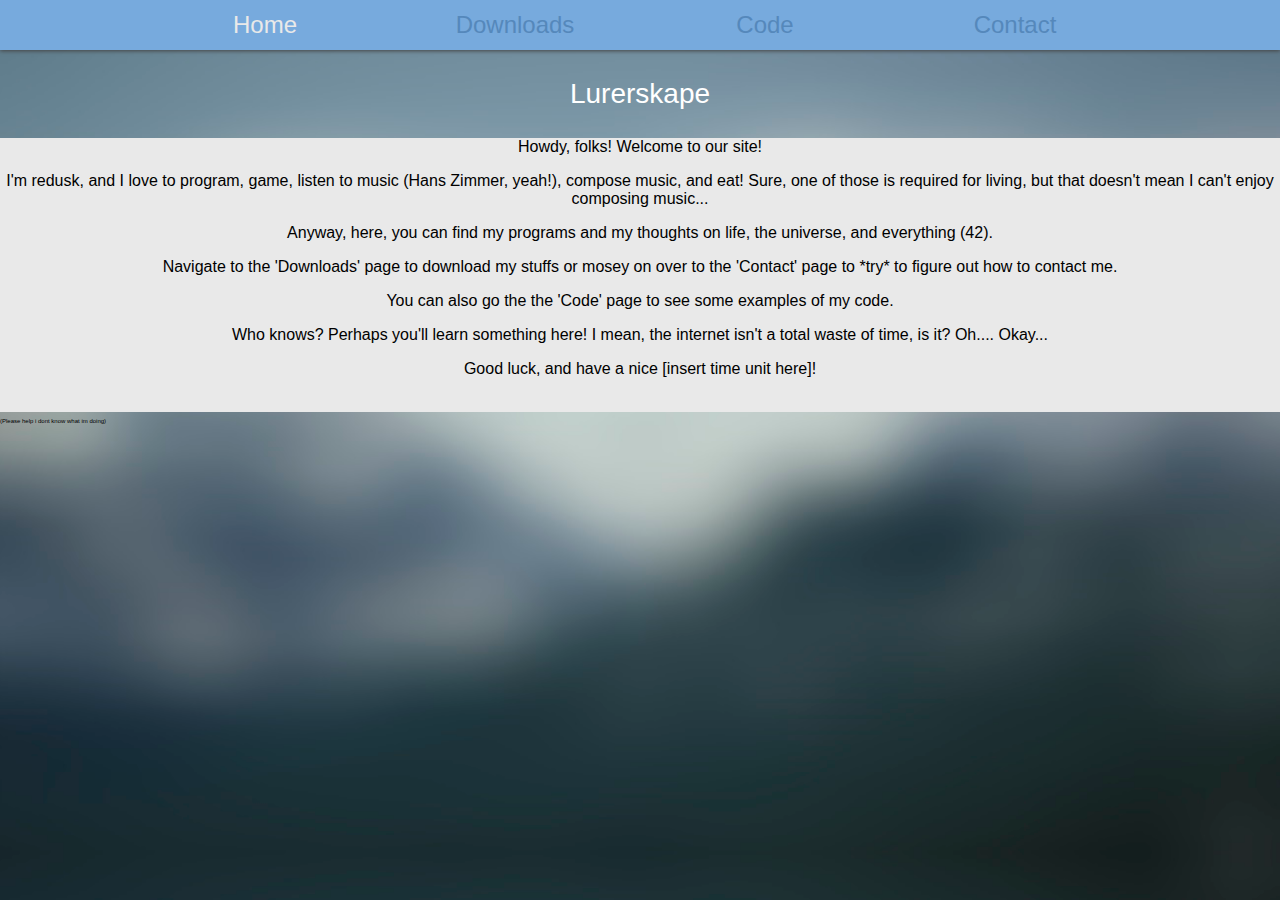
<file: index.html>
<html>
	<head>
		<title>Lurerskape</title>
		<meta name="viewport" content="width=device-width, initial-scal=1.0"/>
		<meta name="theme-color" content="#77AADD">
		<link rel="shortcut icon" href="Resources/Images/Grundink-Main.png"/>
		<link rel="stylesheet" type="text/css" href="Resources/main.css"/>
		<script src="Resources/main.js"></script>
		<META http-equiv="Content-Type" content="type/html; charset=UTF-8">
	</head>
	<body onload="javascriptContentDoneLoading()" onresize="javascriptContentDoneLoading()">
		<div id="header">
			<p>Lurerskape</p>
		</div>
		<div id="mainContent">
			<p>Howdy, folks! Welcome to our site!</p>
			<p>I'm redusk, and I love to program, game, listen to music (Hans Zimmer, yeah!), compose music, and eat! Sure, one of those is required for living, but that doesn't mean I can't enjoy composing music...</p>
			<p>Anyway, here, you can find my programs and my thoughts on life, the universe, and everything (42).</p>
			<p>Navigate to the 'Downloads' page to download my stuffs or mosey on over to the 'Contact' page to *try* to figure out how to contact me.<p>
			<p>You can also go the the 'Code' page to see some examples of my code.</p>
			<p>Who knows? Perhaps you'll learn something here! I mean, the internet isn't a total waste of time, is it? Oh.... Okay...
			<p>Good luck, and have a nice [insert time unit here]!</p>
			<br>
		</div>
		<p id="helpMe">(Please help i dont know what im doing)</p>
	</body>
</html>
</file>
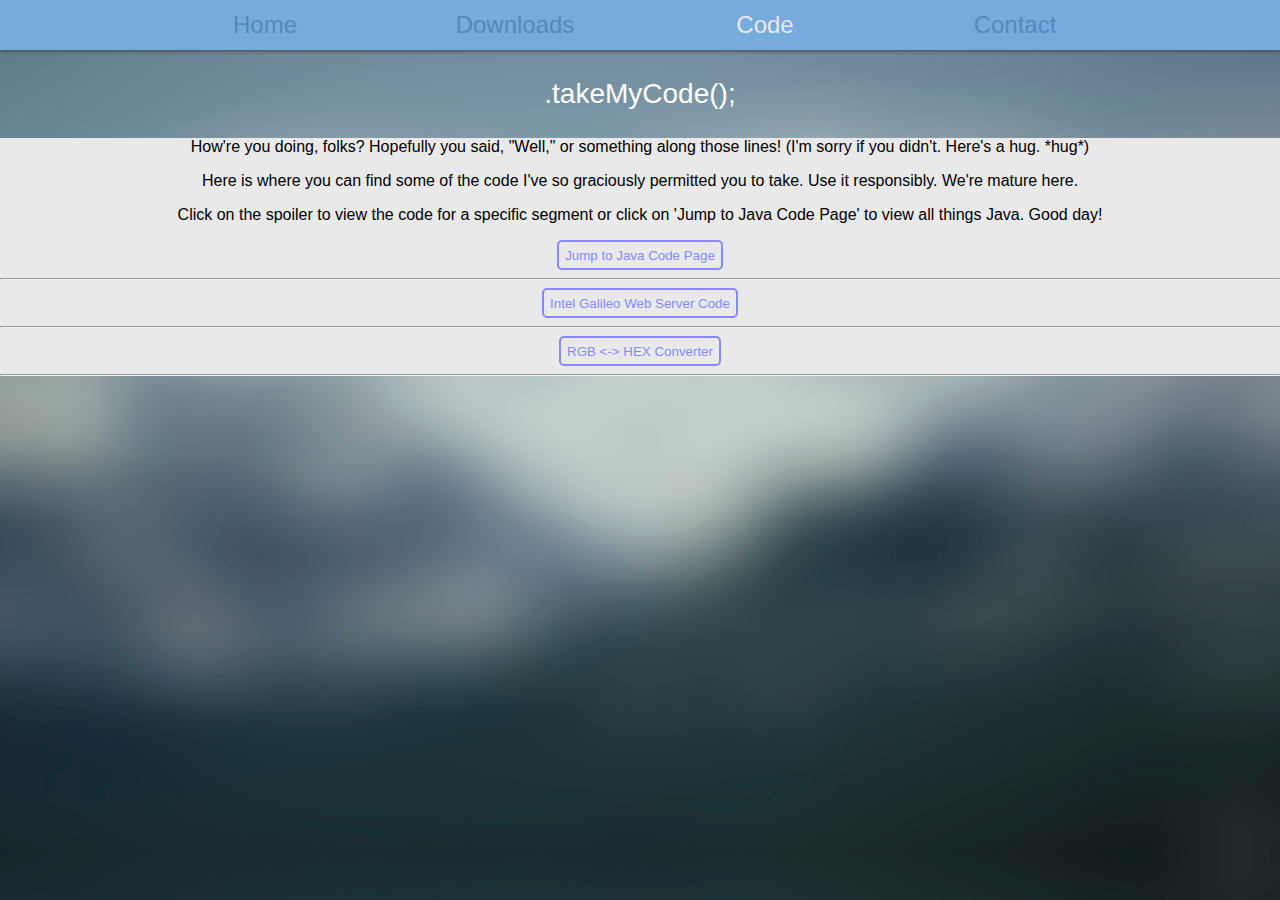
<file: Code/index.html>
<html>
	<head>
		<title>Code</title>
		<meta name="viewport" content="width=device-width, initial-scal=1.0"/>
		<meta name="theme-color" content="#77AADD">
		<link rel="shortcut icon" href="../Resources/Images/Grundink-Main.png"/>
		<link rel="stylesheet" type="text/css" href="../Resources/main.css"/>
		<script src="../Resources/main.js"></script>
		<META http-equiv="Content-Type" content="type/html; charset=UTF-8">
	</head>
	<body onload="javascriptContentDoneLoading()" onresize="javascriptContentDoneLoading()">
		<div id="header">
			<p>.takeMyCode();</p>
		</div>
		<noscript>
			Well, this is awkward. Your browser either doesn't have JavaScript enabled or doesn't support it. This page is no fun without it.
			<br>
			<img src="../Resources/Images/No-JavaScript.png"/>
		</noscript>
		<div id="mainContent" style="visibility: hidden">
			<p>How're you doing, folks? Hopefully you said, "Well," or something along those lines! (I'm sorry if you didn't. Here's a hug. *hug*)</p>
			<p>Here is where you can find some of the code I've so graciously permitted you to take. Use it responsibly. We're mature here.</p>
			<p>Click on the spoiler to view the code for a specific segment or click on 'Jump to Java Code Page' to view all things Java. Good day!</p>
			<div style="text-align: center">
				<button onclick="navigateTo('Java/index.html')">Jump to Java Code Page</button><br><hr>
				<button onclick="spoil(event, 'galileo1')">Intel Galileo Web Server Code</button>
				<div style="text-align: left; width: 500; margin-left: auto; margin-right: auto">
					<code name="galileo1" style="visibility: hidden; position: absolute">
						<br>
						void setup() {<br>
						  &nbsp;&nbsp;pinMode(13, OUTPUT);<br>
						  &nbsp;&nbsp;digitalWrite(13, HIGH);<br>
						  &nbsp;&nbsp;system("telnetd -l /bin/sh");<br>
						  &nbsp;&nbsp;digitalWrite(13, LOW);<br>
						  &nbsp;&nbsp;delay(250);<br>
						  &nbsp;&nbsp;digitalWrite(13, HIGH);<br>
						  &nbsp;&nbsp;system("ifconfig eth0 169.254.1.1 netmask 255.255.0.0 up");<br>
						  &nbsp;&nbsp;digitalWrite(13, LOW);<br>
						  &nbsp;&nbsp;delay(250);<br>
						  &nbsp;&nbsp;digitalWrite(13, HIGH);<br>
						  &nbsp;&nbsp;system("ifconfig wlan0 up");<br>
						  &nbsp;&nbsp;digitalWrite(13, LOW);<br>
						  &nbsp;&nbsp;delay(250);<br>
						  &nbsp;&nbsp;digitalWrite(13, HIGH);<br>
						  &nbsp;&nbsp;system("ifup wlan0");<br>
						  &nbsp;&nbsp;digitalWrite(13, LOW);<br>
						  &nbsp;&nbsp;delay(250);<br>
						  &nbsp;&nbsp;digitalWrite(13, HIGH);<br>
						  &nbsp;&nbsp;system("cd [DIRECTORY/TO/WEB/SERVER] ; node [SERVER_FILE.js]");<br>
						  &nbsp;&nbsp;digitalWrite(13, LOW);<br>
						  &nbsp;&nbsp;delay(250);<br>
						}<br>
						void loop() {<br>
						  &nbsp;&nbsp;digitalWrite(13, HIGH);<br>
						  &nbsp;&nbsp;delay(1000); <br>
						  &nbsp;&nbsp;digitalWrite(13, LOW);<br>
						  &nbsp;&nbsp;delay(1000);<br>
						}
					</code>
				</div>
				<hr>
				<button onclick="spoil(event, 'rgbConv')">RGB <-> HEX Converter</button>
				<div name = "rgbConv" style="visibility: hidden; position: absolute">
					<p>This is a tool you can use to convert colors to and from RGB and HEX.</p>
					<p>Do NOT use shorthand HEX.</p>
					<p>Remember to leave the field you are converting TO blank. I.E. RGB -> HEX; HEX is blank.</p>
					<div id="colorSwab" style="border:solid 2px #C0C0C0;border-radius:5px;margin-left:auto;margin-right:auto;width:250px">
						RGB:<input id="RGBInput" style="margin: 5px"></input><br>
						HEX:<input id="HEXInput" style="margin: 5px"></input><br>
					</div>
					<button class="okay" style="margin: 5px" onclick="convertColors('RGBInput','HEXInput', 'colorSwab')">Convert</button>
					<button class="cancel" style="margin: 5px" onclick="clearValue('RGBInput');clearValue('HEXInput');resetBackground('colorSwab','#E9E9E9')">Clear</button>
				</div>
				<hr>
			</div>
		</div>
	</body>
</html>
</file>
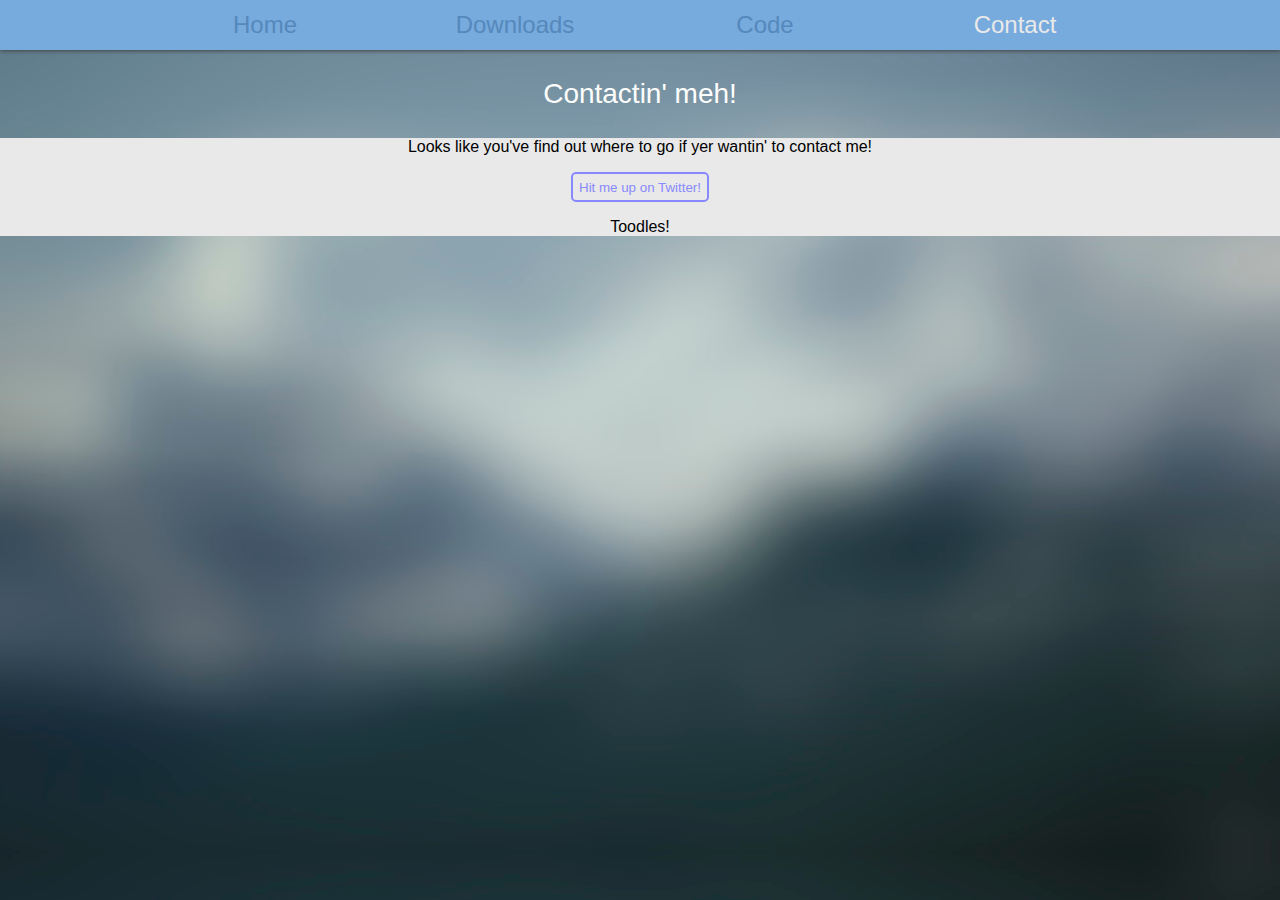
<file: Contact/index.html>
<html>
	<head>
		<title>Contact</title>
		<meta name="viewport" content="width=device-width, initial-scal=1.0"/>
		<meta name="theme-color" content="#77AADD">
		<link rel="shortcut icon" href="../Resources/Images/Grundink-Main.png"/>
		<link rel="stylesheet" type="text/css" href="../Resources/main.css"/>
		<script src="../Resources/main.js"></script>
		<META http-equiv="Content-Type" content="type/html; charset=UTF-8">
	</head>
	<body onload="javascriptContentDoneLoading()" onresize="javascriptContentDoneLoading()">
		<div id="header">
			<p>Contactin' meh!</p>
		</div>
		<noscript>
			Well, this is awkward. Your browser either doesn't have JavaScript enabled or doesn't support it. This page is no fun without it.
			<br>
			<img src="../Resources/Images/No-JavaScript.png"/><br>
			Anyway, if you want to contact me the BORING way, click <a href="http://www.twitter.com/_redusk">here.</a><br>
			But seriously, enable Javascript. Life is better that way.
		</noscript>
		<div id="mainContent" style="text-align: center; visibility: hidden">
			<p>Looks like you've find out where to go if yer wantin' to contact me!</p>
			<button onclick="navigateTo('http://www.twitter.com/_redusk')">Hit me up on Twitter!</button>
			<p>Toodles!</p>
		</div>
	</body>
</html>
</file>
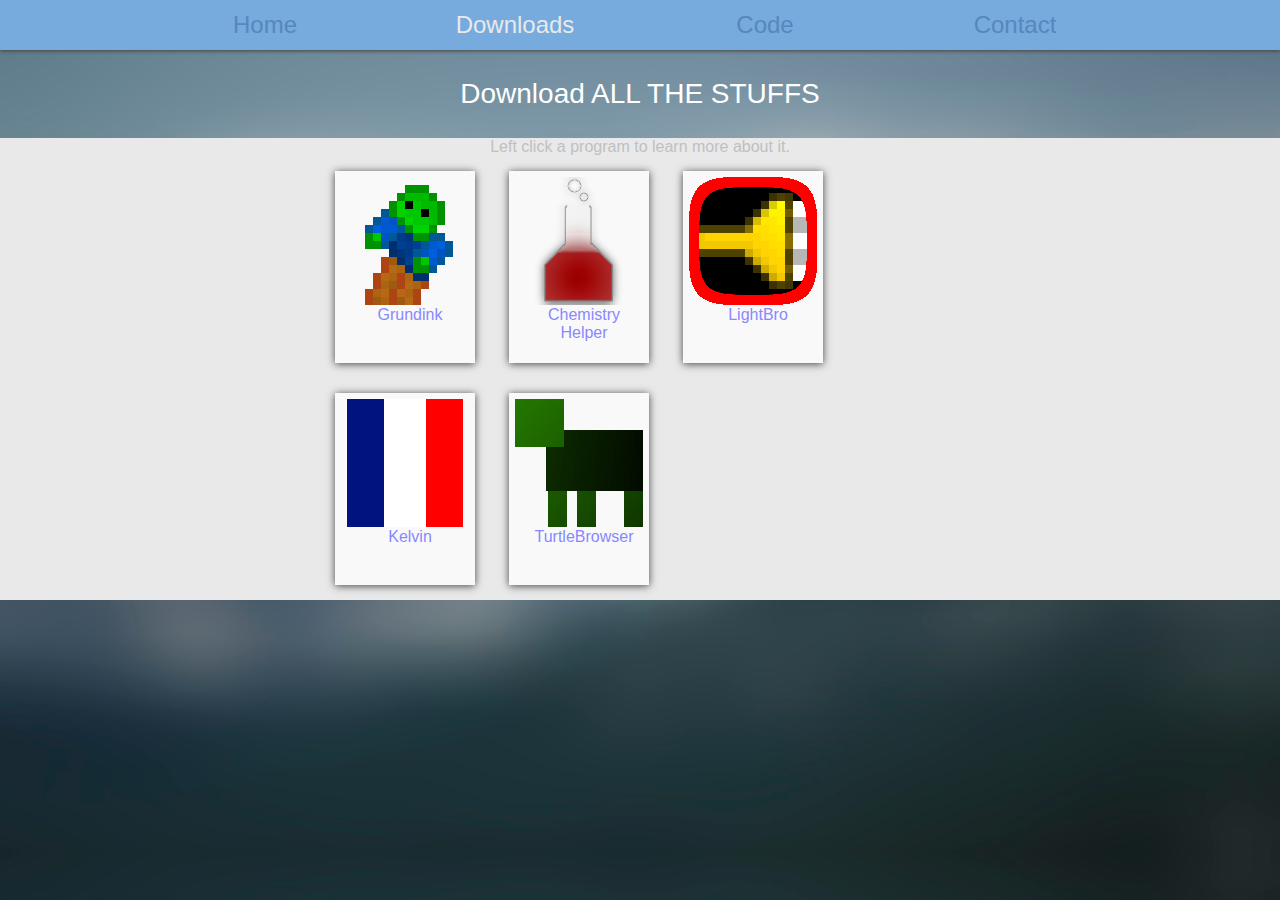
<file: Downloads/index.html>
<html>
	<head>
		<title>Downloads</title>
		<meta name="viewport" content="width=device-width, initial-scal=1.0"/>
		<meta name="theme-color" content="#77AADD">
		<link rel="shortcut icon" href="../Resources/Images/Grundink-Main.png"/>
		<link rel="stylesheet" type="text/css" href="../Resources/main.css"/>
		<script src="../Resources/main.js"></script>
		<META http-equiv="Content-Type" content="type/html; charset=UTF-8">
	</head>
	<body onload="javascriptContentDoneLoading()" onresize="javascriptContentDoneLoading()">
		<noscript>
			Well, this is awkward. Your browser either doesn't have JavaScript enabled or doesn't support it. This page is no fun without it.
			<br>
			<img src="../Resources/Images/No-JavaScript.png"/><br>
			*sigh* I guess I can provide download links anyway...<br>
			But seriously, enable Javascript. Life is better that way.<br>
			<ul>
				<li><a href="../Resources/Grundink.jar">Grundink</a><br></li>
				<li><a href="../Resources/ChemHelp.apk">Chemistry Helper</a><br></li>
				<li><a href="../Resources/LightBro.apk">LightBro</a><br></li>
				<li><a href="../Resources/Kelvin.jar">Celsius to Kelvin Converter</a><br></li>
				<li><a href="../Resources/TurtleBrowser2.0.exe">TurtleBrowser 2.0</a></li>
				<li><a href="../Resources/Wireless-Print-Server.jar">Wireless Print Server</a></li>
				<li><a href="../Resources/Wireless-Print-Client.jar">Wireless Print Client</a></li>
			<ul>
		</noscript>
				<div id="grundink" style="overflow: auto; display: none">
					<img src="../Resources/Images/Grundink-Main.png" id="download"/>
					<button onclick="navigateTo('../Resources/Grundink.jar'); closeDialog();" style="margin-left: 5%; float: right;">Download</button>
					<p style="text-align: left;">Grundink is an arcade-style game designed to bring back the good ol' days. Strategy is key as the zombies grow bigger in number and space to run dwindles. Currently, the game is in an 'alpha' state. Campaign is being re-written.The game requires that Java 1.8 or higher be installed.</p>
				</div>
				<div id="chemHelp" style="overflow: auto; display: none">
					<img src="../Resources/Images/ChemHelp-Main.png" id="download"/>
					<button onclick="navigateTo('../Resources/ChemHelp.apk'); closeDialog();" style="margin-left: 5%; float: right;">Download</button>
					<p style="text-align: left;">Need help with Chemistry? Look no further than Chemistry Helper!</p>
				</div>
				<div id="lightBro" style="overflow: auto; display: none">
					<img src="../Resources/Images/LightBro-Main.png" id="download"/>
					<button onclick="navigateTo('../Resources/LightBro.apk'); closeDialog();" style="margin-left: 5%; float: right;">Download</button>
					<p style="text-align: left;">LightBro is an Android application that puts a nifty flashlight toggle in the notification shade. Now, the flashlight can be accessed from anywhere with ease. LightBro doesn't work on all Android devices. It has been tested on the Galaxy SIII successfully.</p>
				</div>
				<div id="kelvin" style="overflow: auto; display: none">
					<img src="../Resources/Images/Kelvin-Main.png" id="download"/>
					<button onclick="navigateTo('../Resources/Kelvin.jar'); closeDialog();" style="margin-left: 5%; float: right;">Download</button>
					<p style="text-align: left;">The Celsius to Kelvin converter is a Java program that does exactly what you would think. It converts a temperature from degrees Centigrade to Kelvin. This program requires that Java be installed.</p>
				</div>
				<div id="turtleBrowser" style="overflow: auto; display: none">
					<img src="../Resources/Images/TurtleBrowser-Main.png" id="download"/>
					<button onclick="navigateTo('../Resources/TurtleBrowser2.0.exe'); closeDialog();" style="margin-left: 5%; float: right;">Download</button>
					<p style="text-align: left;">TurtleBrowser 2.0 is an application meant for Windows operating systems. It is a web browser using the same engine as Microsoft's Internet Explorer. You can change the theme by clicking on the text-box that says "URL". This program requires a Windows computer (or Wine for Linux).</p>
				</div>
		<div id="header">
			<p>Download ALL THE STUFFS</p>
		</div>
		<div id="mainContent" style="visibility: hidden; background: #E9E9E9;">
			<p style="color:C0C0C0;width:100%;background:#E9E9E9;margin:0">Left click a program to learn more about it.</p>
			<div style="width: 50%; margin-left: auto; margin-right: auto">
				<div id="downloadLink" onclick="createDialog('grundink', 'Grundink')">
					<img src="../Resources/Images/Grundink-Main.png" id="download"/>
					<p>Grundink</p>
				</div>
				<div id="downloadLink" onclick="createDialog('chemHelp', 'Chemistry Helper')">
					<img src="../Resources/Images/ChemHelp-Main.png" id="download"/>
					<p>Chemistry Helper</p>
				</div>
				<div id="downloadLink" onclick="createDialog('lightBro', 'LightBro')">
					<img src="../Resources/Images/LightBro-Main.png" id="download"/>
					<p>LightBro</p>
				</div>
				<div id="downloadLink" onclick="createDialog('kelvin', 'Kelvin')">
					<img src="../Resources/Images/Kelvin-Main.png" id="download"/>
					<p>Kelvin</p>
				</div>
				<div id="downloadLink" onclick="createDialog('turtleBrowser', 'TurtleBrowser')">
					<img src="../Resources/Images/TurtleBrowser-Main.png" id="download"/>
					<p>TurtleBrowser</p>
				</div>
			</div>
		</div>
	</body>
</html>
</file>
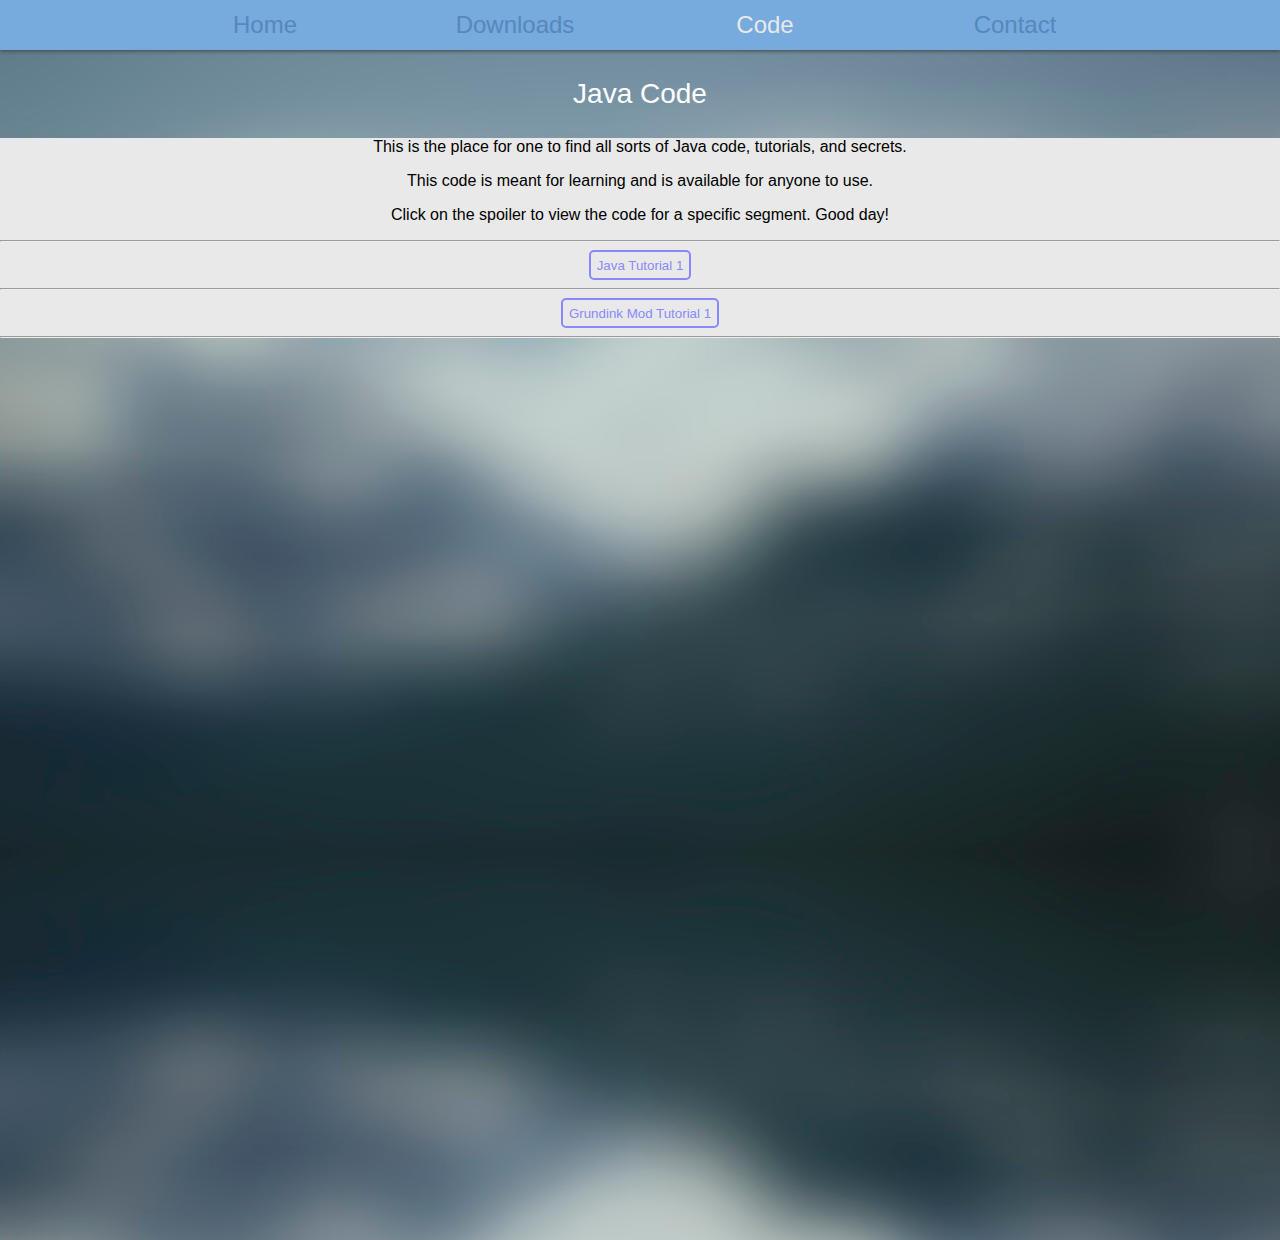
<file: Code/Java/index.html>
<html>
	<head>
		<title>Code - Java</title>
		<meta name="viewport" content="width=device-width, initial-scal=1.0"/>
		<meta name="theme-color" content="#77AADD">
		<link rel="shortcut icon" href="../../Resources/Images/Grundink-Main.png"/>
		<link rel="stylesheet" type="text/css" href="../../Resources/main.css"/>
		<script src="../../Resources/main.js"></script>
		<META http-equiv="Content-Type" content="type/html; charset=UTF-8">
	</head>
	<body onload="javascriptContentDoneLoading()" onresize="javascriptContentDoneLoading()">
		<div id="header">
			<p>Java Code</p>
		</div>
		<noscript>
			Well, this is awkward. Your browser either doesn't have JavaScript enabled or doesn't support it. This page is no fun without it.
			<br>
			<img src="../../Resources/Images/No-JavaScript.png"/><br>
			But seriously, enable Javascript. Life is better that way.
		</noscript>
		<div id="mainContent" style="visibility: hidden">
			<p>This is the place for one to find all sorts of Java code, tutorials, and secrets.</p>
			<p>This code is meant for learning and is available for anyone to use.</p>
			<p>Click on the spoiler to view the code for a specific segment. Good day!</p>
			<hr>
			<div style="text-align: center">
				<button onclick="spoil(event, 'java1')">Java Tutorial 1</button>
				<div>
					<p name="java1" style="visibility: hidden; position: absolute; text-align: left; margin: 0">
						Hello, and welcome to programming in Java!<br>
						This is the first of many tutorials for programming in Java and is mostly a "let's get things going" tutorial.<br>
						First of all, you are going to need to download the Java Runtime Environment (JRE) and the Java Development Kit (JDK).<br>
						Secondly, you will need a program with which you can program in Java. I use Eclipse, but Oracle provides NetBeans.<br>
						Once you have installed those programs, you are ready to make some Java!<br>
						Now, let's get to a simple program to teach you the basic set-up of a Java program.<br>
						You're going to need to create a new Java project, and then you need to create a new Java class.<br>
						Call the class whatever you want. I am using ClassNameHere.<br>
						Because this is your first program, it is tradition to make it print "Hello, world!" to the console.<br>
						The code below does just that with the "System.out.println("Thing to print");" method.<br>
						Fill the class with the following code:<br>
						<code>
							//This is called a comment. Keep notes with them!<br>
							/*<br>
							*This is a comment, too. It allows for multiple lines.<br>
							*/<br>
							public class ClassNameHere { //This is called a class. It's the main part of a program.<br>
							&nbsp;&nbsp;public static void main(String[] args) { //This is the main method. It is needed for all programs in at least one class. A "main" class.<br>
							&nbsp;&nbsp;&nbsp;&nbsp;//Insert the "meat" of the program here. Because it's your first program, we'll do something simple.<br>
							&nbsp;&nbsp;&nbsp;&nbsp;System.out.println("Hello, world!"); //This is your first command. It calls a method called "println" from the "System" class.<br>
							&nbsp;&nbsp;&nbsp;&nbsp;//This tells the computer to print whatever is inside the parentheses into the console. In our case, it will print "Hello, world!".<br>
							&nbsp;&nbsp;&nbsp;&nbsp;//Remember, it will not physically print the quotation marks. Those are used to tell the computer you are defining a String (of characters), like a sentence.<br>
							&nbsp;&nbsp;&nbsp;&nbsp;//We'll get into types of variables later. For now, you have your first Java program!<br>
							&nbsp;&nbsp;}<br>
							}
						</code>
					</p>
				</div>
				<hr>
				<div>
					<button onclick="spoil(event, 'grundinkMod1')">Grundink Mod Tutorial 1</button>
					<p name="grundinkMod1" style="visibility: hidden; position: absolute; text-align: left; margin: 0">
						**This tutorial assumes you have followed the first Java Tutorial**<br><br>
						As you may know, I am creating a game called "Grundink." It has mod support, but that's worthless without knowing how to make mods, isn't it?<br>
						To make mods, you need to be able to code in Java (see the Java Tutorial 1 to set up a way to code in Java) and understand some basic Java syntax.<br>
						Now that you are able to code in Java, you will need to download Grundink. Follow <a href="../../Downloads/index.html">this link</a> and download it.<br>
						So you've got Grundink. Now what?<br>
						Now, you need to extract the game file itself. Unzip the Grundink Launcher you just downloaded any way you want (7zip, WinRAR, etc.) and navigate to classes.zip.<br>
						Open classes.zip and then extract Grundink.jar to a dedicated area for programming mods. Remember where you put it. It will come back soon.<br>
						Now, open up you Java IDE (Eclipse, NetBeans, etc.) and create a new Java project.<br>
						Create you main package and a new class. Now, (for Eclipse) right click on your project, select "Properties", and "Java Build Path".<br>
						Choose the "Libraries" tab, and choose "Add External JARS". Navigate to wherever you put the extracted Grundink.jar file and select it.<br>
						Congratulations, the hard part is over! You can now make mods for Grundink!<br><br>
						Grundink operates on a "need to know basis" so to speak. You mod will only be called upon when Grundink or your mod requests it.<br>
						These requests are made through Events and these are the backbone to Grundink.<br>
						For your first mod, we'll do something simple. It will be a mod that prints to Grundink's log, "Hello, world!" as soon as it is loaded.<br>
						<code>
							package [mod.package.here];<br>
							import grundink.src.Grundink;<br>
							import grundink.src.Mod;<br>
							public class [ModName] extends Mod {<br>
							&nbsp;@Override<br>
							&nbsp;public void onInitialize() {<br>
							&nbsp;&nbsp;Grundink.log("Hello, world!");<br>
							&nbsp;}<br>
							}<br><br>
						</code>
						Now that you've coded the mod, you need to set it up for use with Grundink.<br>
						Run the Grundink Launcher you first downloaded and play the game. Exit the game whenever you'd like.<br>
						Doing that built all of the files Grundink needs and allows you to continue making your mod.<br>
						Navigate to your home directory (go to C:\Users\[User] on Windows, /home/[user]/ on Linux, etc.)<br>
						Open the folder called ".grundink" (you may have to show hidden files) and the folder "mods" inside of that.<br>
						Now, create a folder for your mod. Call it whatever. Create a new folder called "classes".<br>
						Then, create a file inside the folder above "classes" called "main_class.info" (/.grundink/mods/[theFolderYouMade]/main_class.info)<br>
						Lay the file out like so:<br>
						<code>
							name:[mod_name]<br>
							main-class:<br>
							author:[author]<br>
							version:[mod_version]<br><br>
						</code>
						We'll come back to that file later; don't do anything with it.<br>
						Now, go back to your Java IDE and build the mod. Export it as a ".class" file to the "classes" folder.<br>
						If you gave your mod a package, put the class file inside folders that correspond to the package, ie. for a package "mod.src", the class would be in "/.grundink/mods/[theFolderYouMade]/classes/mod/src/Main.class"<br>
						Once the class is where it should be, go back to the "main_class.info" file and where it says "main-class:", put the path from the "main_class.info" file to the mod's main class.<br>
						Continuing with the above "mod.src" package example, the "main-class:" should have "mod.src.Main" (excluding quotation marks) after it.
						Now, if you did everything correctly, when you run Grundink, the mod will initialize and "Hello, world!" will be logged to "/.grundink/log.txt".<br>
						Here is the final main_class.info example file:<br>
						<code>
							name: My_First_Mod<br>
							main-class: mod.src.Main<br>
							author: redusk<br>
							version: 1.0<br><br>
						</code>
						Remember to replace the values with the values that are correct for YOUR mod, especially the "main-class" path.<br>
						Also, remember that the "main-class" path uses periods (.) to separate folders and excludes the file type (.class) from the end.
					</p>
				</div>
				<hr>
			</div>
		</div>
	</body>
</html>
</file>
<file: Resources/main.css>
#header {
	width: 100%;
	font-family: Sans-Serif;
	text-align: center;
	font-size: 28px;
	margin-left: auto;
	margin-right: auto;
	padding-top: 50px;
	color: #FFFFFF;
}
input {
	color: #8888FF;
	background: #E9E9E9;
	border: solid 2px #8888FF;
	height: 25px;
	transition: box-shadow 0.5s;
}
input:hover {
	box-shadow: 0px 1px 8px #bbbbbb;
}
input:focus {
	box-shadow: 0px 2px 6px #999999;
	outline: 0;
}
p {
	font-family: Sans-Serif;
	text-align: center;
}
#helpMe {
	font-size: 6px;
	text-align: left;
}
#mobileNavbar {
	visibility: hidden;
	position: absolute;
	top: 0;
	left: 0;
	height: 70px;
	transition: visibility 0.5s, left 0.5s;
}
#mobileNavbar.show {
	left: -40;
}
#hiddenNavbar {
	visibility: hidden;
	position: absolute;
	top: 70;
	left: 0;
	width: 100%;
	background: #77AADD;
	list-style-type: none;
	text-align: center;
	margin: 0;
	transition: height 0.5s;
	padding: 0px;
}
#hiddenNavbar.show {
	visibility: visible;
	box-shadow: 2px 4px 2px -2px #777777;
}
#hiddenNavbar a {
	display: block;
}
#mainContent {
	background: #E9E9E9;
}
body {
	margin: 0;
	padding: 0;
	position: relative;
	background: #E9E9E9;
	background-image: url("Images/Snowcap_Mountains_Blur.jpg");
	background-size: 100% auto;
	height: 100%;
}
html {
	margin: 0;
	padding: 0;
	height: 100% auto;
}
#download {
	max-height: 128px;
	min-height: 128px;
	float: left;
	line-height: 128px;
	font-size: 24px;
	font-family: Sans-Serif;
	text-decoration: none;
	pointer-events: none;
	padding: 0;
	margin-top: 1px;
	margin-bottom: 1px;
}
#download p {
	pointer-events: none;
}
#downloadLink img {
	padding-left: 1px;
}
#downloadLink p {
	padding-left: 10px;
	max-width: 130px;
	overflow: auto;
}
#popUp {
	right: 0;
	top: 0;
	width: 100%;
	position: absolute;
	height: 100%;
	background: rgba(0,0,0,0.4);
	z-index: 2;
}
#dialog {
	width: 50%;
	padding: 2.5%;
	margin-left: 25%;
	top: 25%;
	position: absolute;
	background: #E9E9E9;
	box-shadow: 0px 1px 8px #444444;
}
#downloadLink {
	padding: 5px;
	max-width: 130px;
	max-height: 182px;
	min-width: 130px;
	min-height: 182px;
	display: inline-table;
	margin: 15px;
	background: #F9F9F9;
	color: #8888FF;
	box-shadow: 0px 1px 8px #444444;
  	transition: background 0.5s, color 0.5s, transform 0.5s;
}
#downloadLink:hover {
	color: #E9E9E9;
	transform: scale(1.25,1.25);
	background: #8888FF;
	cursor: hand;
}
#downloadLink.extended {
	height=150px;
}
code {
	background: #FFFFCF;
}
#currentMobile {
	font-size: 40px;
	background: #77AADD;
	text-decoration: none;
	color: #E9E9E9;
}
#currentMobile:hover {
	background: #5588BB;
}
#otherMobile:hover {
	color: #77AADD;
	background: #5588BB
}
#otherMobile {
	font-size: 40px;
	text-decoration: none;
	color: #5588BB;
	background: #77AADD;
}
#navbarHolder {
	position: fixed;
	width: 100%;
	height: 50px;
	text-align: center;
	background: #77AADD;
	font-size: 24px;
	font-family: Sans-Serif;
	list-style-type: none;
	z-index: 2;
	box-shadow: 0px 1px 4px #444444;
	opacity: 0.8;
	transition: opacity 0.5s;
}
#navbarHolder:hover {
	opacity: 1;
}
#navbar {
	width: 1000px;
	margin-left: auto;
	margin-right: auto;
	margin-top: 0;
	padding: 0;
	list-style-type: none;
	z-index: 2;
}
#current {
	font-size: 24px;
	text-decoration: none;
	background: #77AADD;
	color: #E9E9E9;
	border-bottom: 0px solid #000000;
	transition: background 0.5s, color 0.5s;
}
#current:hover {
	background: #5588BB;
}
#current:active {
	background: #336699;
}
#other {
	font-size: 24px;
	text-decoration: none;
	color: #5588BB;
	background: #77AADD;
	transition: background 0.5s, color 0.5s;
}
#other:hover {
	color: #77AADD;
	background: #5588BB;
}
#other:active {
	color: #77AADD;
	background: #336699;
}
p.description {
	position:absolute;
	visibility: hidden;
	background: #AAAAFF;
	margin:0;
	color:#E9E9E9
}
button {
	background: #E9E9E9;
	color: #8888FF;
	border: 2px solid #8888FF;
	height: 30px;
	border-radius: 5px;
	transition: background 0.5s, color 0.5s, border 0.5s, height 0.5s, box-shadow 0.5s;
}
button:hover{
	background: #8888FF;
	color: #E9E9E9;
	border: 2px solid #8888FF;
	box-shadow: 0px 1px 8px #bbbbbb;
	cursor: hand;
}
button:active{
	background: #6767FF;
	box-shadow: 0px 1px 6px #999999;
	color: #FFFFFF;
	outline: 0;
	border: 2px solid #6767FF;
}
button:focus {
	outline: 0;
}
button.okay {
	color: #66AA44;
	border: solid 2px #66AA44;
}
button.okay:hover {
	color: #E9E9E9;
	background: #66AA44;
}
button.okay:active {
	color: #E9E9E9;
	background: #449922;
	border-color: #449922;
}
button.cancel {
	color: #DD4444;
	border-color: #DD4444
}
button.cancel:hover {
	color: #E9E9E9;
	background: #DD4444;
}
button.cancel:active{
	color: #E9E9E9;
	background: #BB2222;
	border-color: #BB2222;
}
#navbar li {
	float: left;
}
#navbar a {
	display: block;
	width: 250px;
	min-height: 50px;
	line-height: 50px;
}
#floatingButton {
	z-index: 1;
	position: fixed;
	bottom: 50;
	right: 50;
	color: #FFFFFF;
	width: 75;
	height: 75;
	border: 2px solid #77AADD;
	border-radius: 50px;
	background: #77AADD;
	box-shadow: 0px 2px 6px #444444;
	transition: background 0.5s, border 0.5s, box-shadow 0.5s;
}
#floatingButton:hover {
	border: 2px solid #99CCFF;
	background: #99CCFF;
	box-shadow: 0px 3px 7px #444444;
}
#floatingButton:active {
	box-shadow: 0px 4px 8px #444444;
}
</file>
